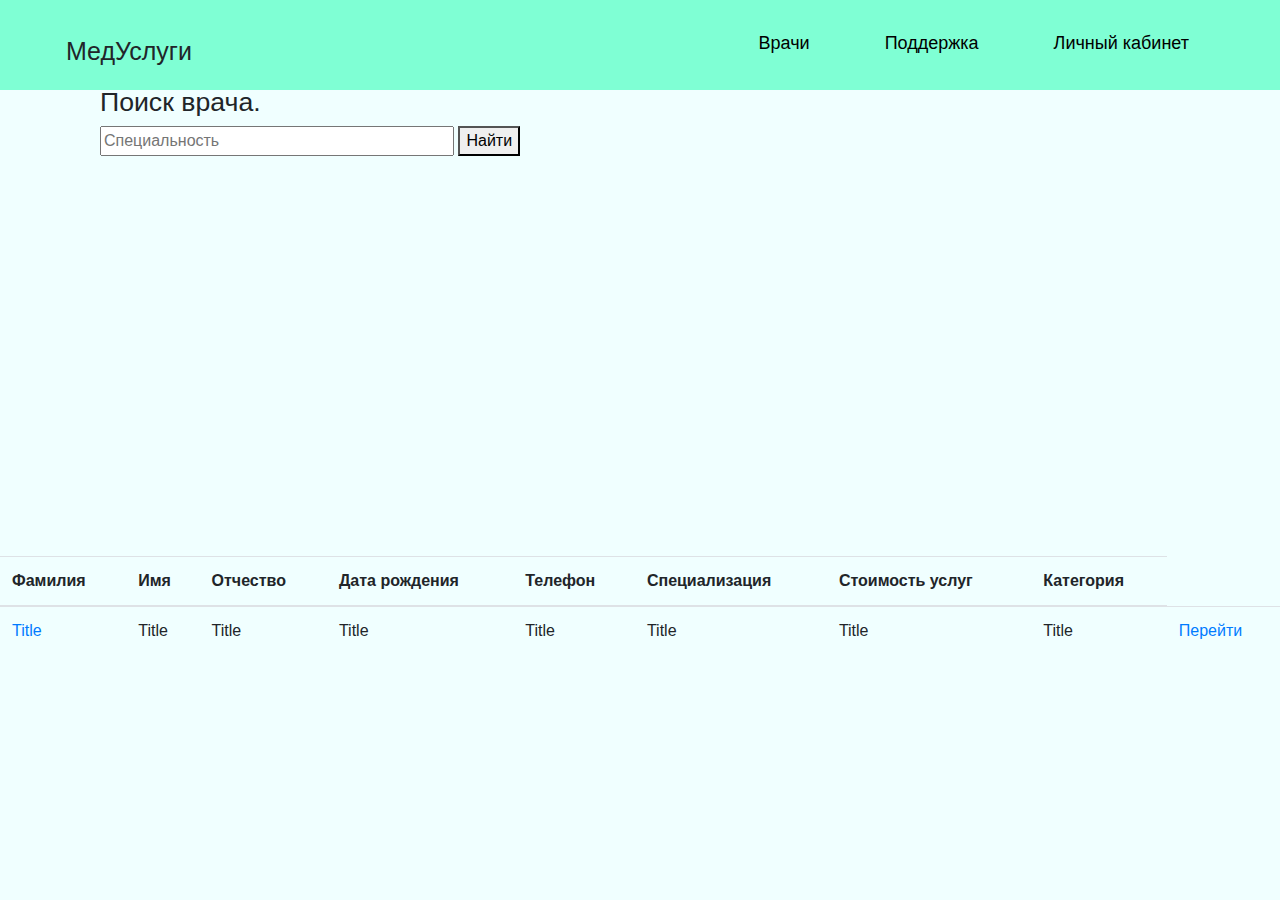
<file: src/main/resources/templates/index.html>
<!doctype html>
<html lang="ru" xmlns:th="http://www.thymeleaf.org">
<head>
    <meta charset="UTF-8">
    <title>Document</title>
    <link rel="stylesheet" href="https://stackpath.bootstrapcdn.com/bootstrap/4.3.1/css/bootstrap.min.css" integrity="sha384-ggOyR0iXCbMQv3Xipma34MD+dH/1fQ784/j6cY/iJTQUOhcWr7x9JvoRxT2MZw1T" crossorigin="anonymous">
    <link href="../static/css/style.css" th:href="@{/css/style.css}" rel="stylesheet" />
    <script src="https://api-maps.yandex.ru/2.1/?apikey=e0b45949-0a03-4b1c-b80b-f03f29fdd7f8&lang=ru_RU"
            type="text/javascript"></script>
    <script type="text/javascript" th:inline="javascript">
        ymaps.ready(init);
        function init(){
            var myMap = new ymaps.Map("map", {
                center: [59.869966, 30.379045],
                zoom: 12
            });

            //var myPlacemark2 = new ymaps.Placemark([60.02575527857526, 30.404663085937504]);
            //var myPlacemark3 = new ymaps.Placemark([59.893070337158406, 30.46646118164063]);
            //var myPlacemark4 = new ymaps.Placemark([59.862056997499586, 30.319519042968754]);
            myMap.geoObjects.add(new ymaps.Placemark([59.987997631212224, 30.432128906250004]));
            //myMap.geoObjects.add(myPlacemark2);
           //myMap.geoObjects.add(myPlacemark3);
            //myMap.geoObjects.add(myPlacemark4);


        }
    </script>
    <script th:inline="javascript">
        //<![CDATA[
        var list = /*[[${doctors}]]*/ "Test";
        alert(list);
        //]]>
        for (i = 0; i < list.length; i++){
            alert(list[i].lastName);
        }
    </script>
</head>
<body>

    <div class="navbar">
        <div class="name">МедУслуги</div>
        <div class="nav">
            <ul>
                <li><a href="/">Врачи</a></li>
                <li><a href="#" onclick=alert("Модуль_Поддержка_в_разработке");>Поддержка</a></li>
                <li><a href="/signin">Личный кабинет</a></li>
            </ul>
        </div>
    </div>
    <div>
        <h1> Запись к врачу.</h1>
    </div>
    <div>
        <h1 class="doctorText"> Поиск врача.</h1>
    </div>
    <div class="searchDoctor" >
        <form method="post" >
            <input type="text"  name="specialization" size="20" value="" class="input" placeholder="Специальность">
            <button type="submit">Найти</button>
        </form>
    </div>

    <div id="map"></div>

</body>

<table class="table">
    <thead>
    <tr>
        <th scope="col"> Фамилия </th>
        <th scope="col"> Имя </th>
        <th scope="col"> Отчество </th>
        <th scope="col" > Дата рождения </th>
        <th scope="col"> Телефон </th>
        <th scope="col"> Специализация </th>
        <th scope="col"> Стоимость услуг </th>
        <th scope="col"> Категория </th>
    </tr>
    </thead>
    <tbody>

    <tr th:each="doctor : ${doctors}">
        <td scope="row"><a href="/Semenov"><span th:text="${doctor.lastName}"> Title </span></a></td>
        <td scope="row"><span th:text="${doctor.firstName}"> Title </span></td>
        <td scope="row"><span th:text="${doctor.patronymic}"> Title </span></td>
        <td scope="row"><span th:text="${doctor.birth}"> Title </span></td>
        <td scope="row"><span th:text="${doctor.phone}"> Title </span></td>
        <td scope="row"><span th:text="${doctor.specialization}"> Title </span></td>
        <td scope="row"><span th:text="${doctor.cost}"> Title </span></td>
        <td scope="row"><span th:text="${doctor.category}"> Title </span></td>
        <td scope="row"> <a href="/Semenov"> Перейти</a></td>


    </tr>
    </tbody>
</table>


</html>
</file>
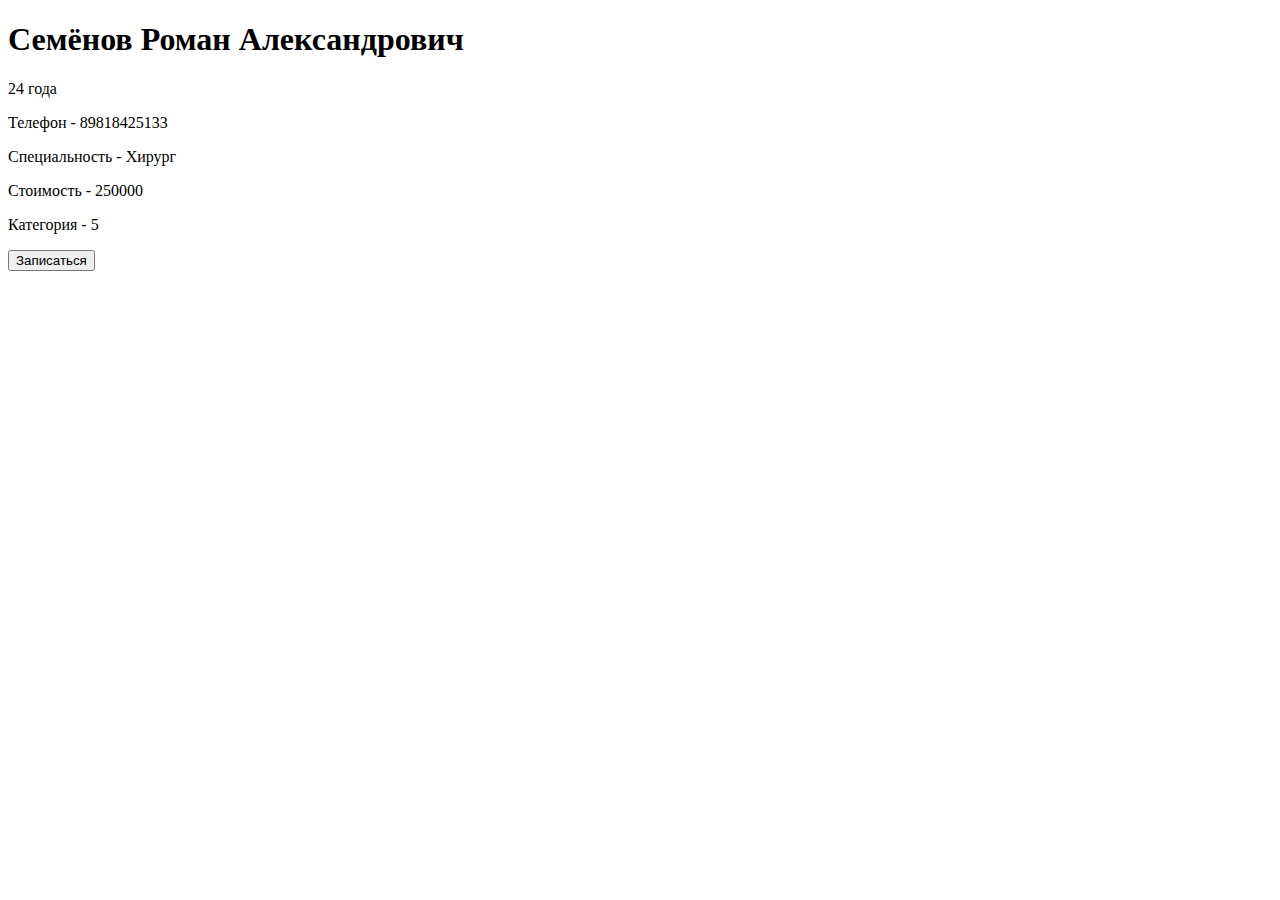
<file: src/main/resources/templates/Semenov.html>
<!DOCTYPE html>
<html lang="en">
<head>
    <meta charset="UTF-8">
    <title>Title</title>
</head>
<body>
    <h1>Семёнов Роман Александрович</h1>
    <p>24 года</p>
    <p>Телефон - 89818425133</p>
<p>Специальность - Хирург</p>
<p>Стоимость - 250000</p>
<p>Категория - 5</p>
<button onclick=alert("Модуль_Запись_вРазработке");>Записаться</button>
</body>
</html>
</file>
